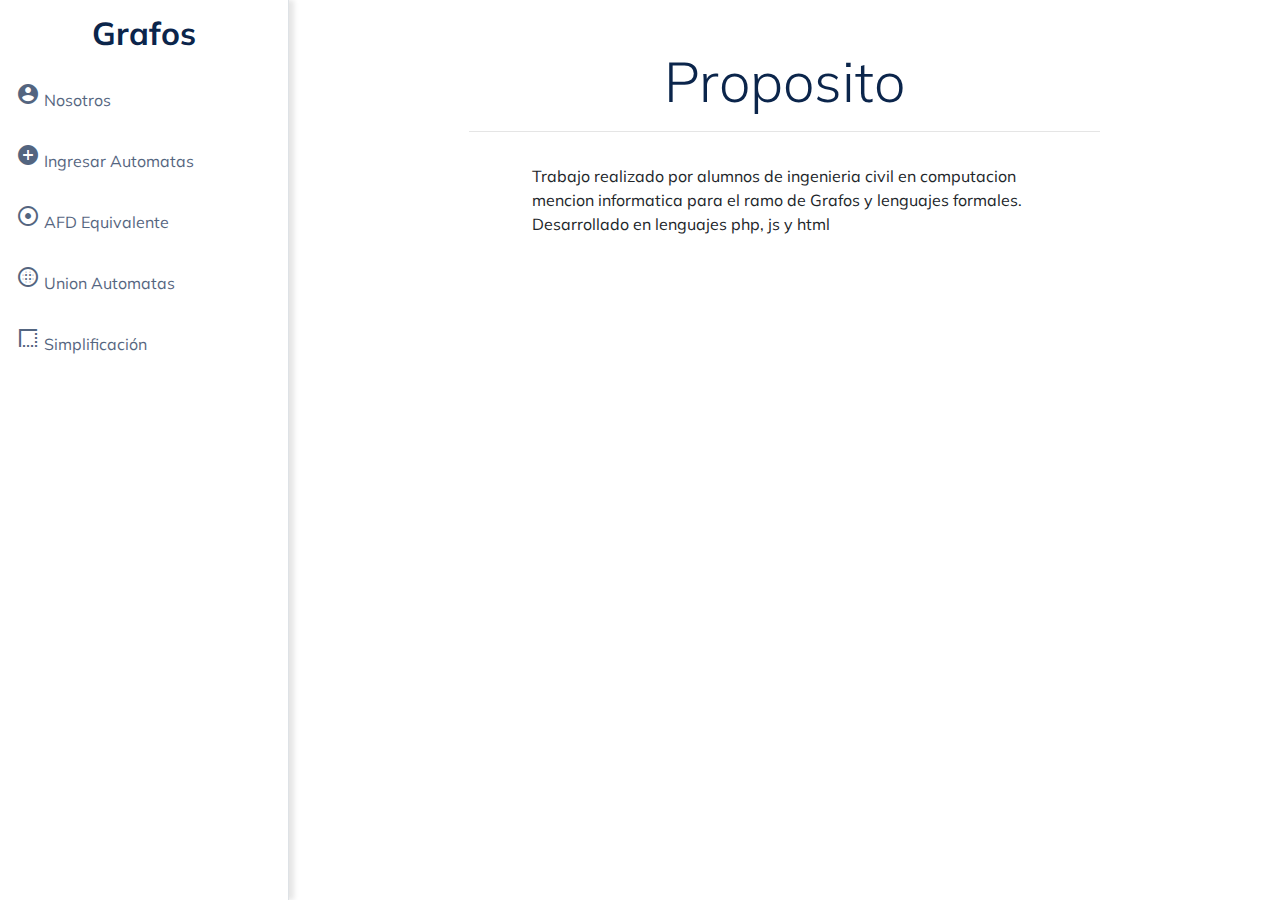
<file: 15-5 2.0xd/index.html>
<!DOCTYPE html>
<html lang="en">

<head>
  <meta charset="utf-8">
  <meta name="viewport" content="width=device-width, initial-scale=1, shrink-to-fit=no">
  <meta name="author" content="Diego Velázquez">
  <meta name="description" content="Tablero con Bootstrap 4 - Webook">

  <title>Grafos T1</title>

  <!-- Bootstrap Css -->
  <link href="assets/css/bootstrap.min.css" rel="stylesheet">

  <!-- Hoja de estilos -->
  <link href="assets/css/style.css" rel="stylesheet">

  <!-- Google fonts -->
  <link href="https://fonts.googleapis.com/css?family=Muli:400,700&display=swap" rel="stylesheet">

  <!-- Ionic icons -->
  <link href="https://fonts.googleapis.com/icon?family=Material+Icons" rel="stylesheet">

</head>





<body>

  <div class="d-flex" id="content-wrapper">


    <!-- Sidebar -->
    <div id="sidebar-container" class="bg-light border-right">
      <div class="logo">
        <h2 class="font-weight-bold mb-0" style="text-align: center;">Grafos</h2>
      </div>
      <div class="menu list-group-flush">
        <a href="#" class="list-group-item list-group-item-action text-muted bg-light p-3 border-0">
          <i class="material-icons"> account_circle </i> Nosotros </a>
        <a href="cantidadestados.html" class="list-group-item list-group-item-action text-muted bg-light p-3 border-0">
          <i class="material-icons">add_circle</i>  Ingresar Automatas </a>
        <a href="#" class="list-group-item list-group-item-action text-muted bg-light p-3 border-0">
          <i class="material-icons">adjust</i>  AFD Equivalente </a>
        <a href="#" class="list-group-item list-group-item-action text-muted bg-light p-3 border-0">
          <i class="material-icons">blur_circular</i>  Union Automatas </a>
        <a href="#" class="list-group-item list-group-item-action text-muted bg-light p-3 border-0">
          <i class="material-icons">border_style</i> Simplificación </a>


      </div>
    </div>
    <!-- Fin sidebar -->





    <!-- Page Content -->
    <div class="container">
      <div class="row">
        <div class="col-2"></div>
        <div class="col-8"> <br> <br>
          <h3  class="display-4  text-center">Proposito</h3> <hr>
          <div class="container mx-auto">
            <div class="form-group px-5 shadow p-3 mb-5 bg-white rounded">
              <p> Trabajo realizado por alumnos de ingenieria civil en computacion mencion informatica
                para el ramo de Grafos y lenguajes formales. Desarrollado en lenguajes php, js y html</p>
            </div>
          </div>
        </div>
        <div class="col-2"></div>
      </div>
    </div>




  <!-- Bootstrap y JQuery -->
  <script src="assets/js/jquery.js"></script>
  <script src="assets/js/bootstrap.min.js"></script>

</body>

</html>
</file>
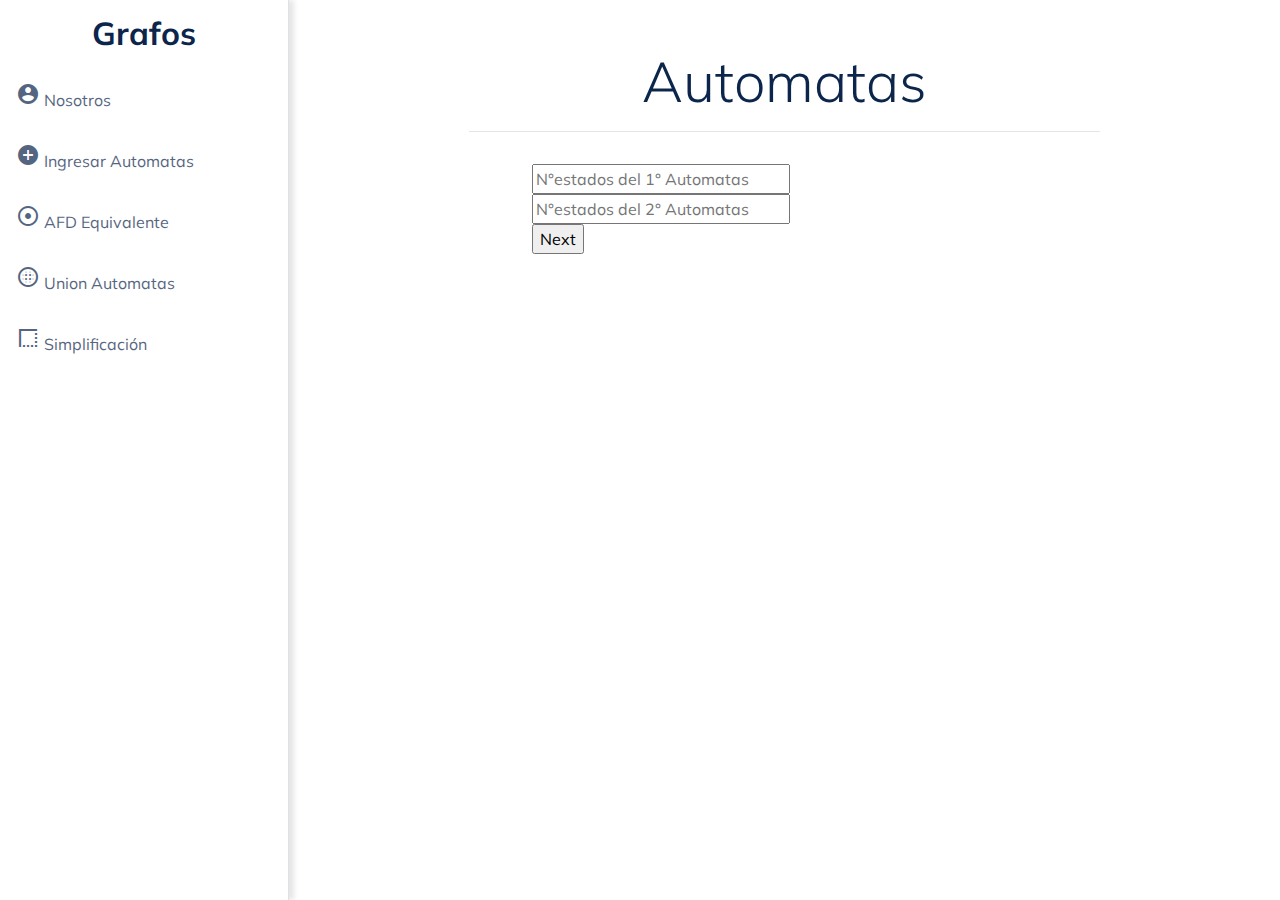
<file: 15-5 2.0xd/cantidadestados.html>
<!DOCTYPE html>
<html lang="en">

<head>

  <meta charset="utf-8">
  <meta name="viewport" content="width=device-width, initial-scale=1, shrink-to-fit=no">
  <meta name="author" content="Diego Velázquez">
  <meta name="description" content="Tablero con Bootstrap 4 - Webook">

  <title>Grafos T1</title>

  <!-- Bootstrap Css -->
  <link href="assets/css/bootstrap.min.css" rel="stylesheet">

  <!-- Hoja de estilos -->
  <link href="assets/css/style.css" rel="stylesheet">

  <!-- Google fonts -->
  <link href="https://fonts.googleapis.com/css?family=Muli:400,700&display=swap" rel="stylesheet">

  <!-- Ionic icons -->
  <link href="https://fonts.googleapis.com/icon?family=Material+Icons" rel="stylesheet">

</head>





<body>

  <div class="d-flex" id="content-wrapper">


    <!-- Sidebar -->
    <div id="sidebar-container" class="bg-light border-right">
      <div class="logo">
        <h2 class="font-weight-bold mb-0" style="text-align: center;">Grafos</h2>
      </div>
      <div class="menu list-group-flush">
        <a href="index.html" class="list-group-item list-group-item-action text-muted bg-light p-3 border-0">
          <i class="material-icons"> account_circle </i> Nosotros </a>
        <a href="#" class="list-group-item list-group-item-action text-muted bg-light p-3 border-0">
          <i class="material-icons">add_circle</i>  Ingresar Automatas </a>
        <a href="#" class="list-group-item list-group-item-action text-muted bg-light p-3 border-0">
          <i class="material-icons">adjust</i>  AFD Equivalente </a>
        <a href="#" class="list-group-item list-group-item-action text-muted bg-light p-3 border-0">
          <i class="material-icons">blur_circular</i>  Union Automatas </a>
        <a href="#" class="list-group-item list-group-item-action text-muted bg-light p-3 border-0">
          <i class="material-icons">border_style</i> Simplificación </a>


      </div>
    </div>
    <!-- Fin sidebar -->





    <!-- Page Content -->
    <div class="container">
      <div class="row">
        <div class="col-2"></div>
        <div class="col-8"> <br> <br>
          <h3  class="display-4  text-center">Automatas</h3> <hr>
          <div class="container mx-auto">
            <div class="form-group px-5 shadow p-3 mb-5 bg-white rounded">

              <form action="ingresoestados.php" method="POST">
                <input type="text" size="25" name="cantidad_estados_1" placeholder="N°estados del 1° Automatas">
                <input type="text" size="25" name="cantidad_estados_2" placeholder="N°estados del 2° Automatas">
                <br>
                <input type='submit' value="Next">
                
              </form>
            </div>
          </div>
        </div>
        <div class="col-2"></div>

        
      </div>
    </div>




  <!-- Bootstrap y JQuery -->
  <script src="assets/js/jquery.js"></script>
  <script src="assets/js/bootstrap.min.js"></script>

</body>

</html>
</file>
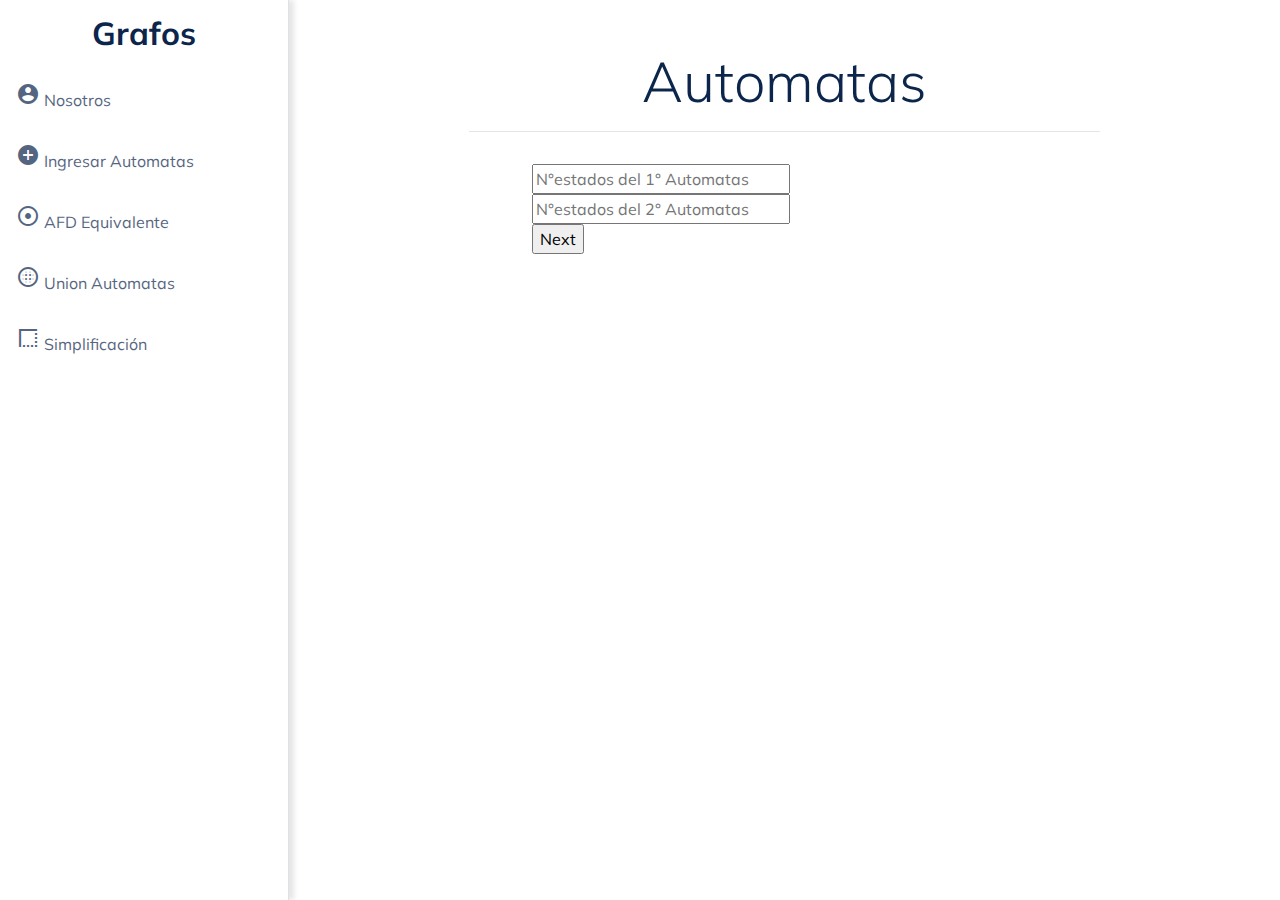
<file: Trabajo-2-18-5/cantidadestados.html>
<!DOCTYPE html>
<html lang="en">

<head>

  <meta charset="utf-8">
  <meta name="viewport" content="width=device-width, initial-scale=1, shrink-to-fit=no">
  <meta name="author" content="Diego Velázquez">
  <meta name="description" content="Tablero con Bootstrap 4 - Webook">

  <title>Grafos T1</title>

  <!-- Bootstrap Css -->
  <link href="assets/css/bootstrap.min.css" rel="stylesheet">

  <!-- Hoja de estilos -->
  <link href="assets/css/style.css" rel="stylesheet">

  <!-- Google fonts -->
  <link href="https://fonts.googleapis.com/css?family=Muli:400,700&display=swap" rel="stylesheet">

  <!-- Ionic icons -->
  <link href="https://fonts.googleapis.com/icon?family=Material+Icons" rel="stylesheet">

</head>





<body>

  <div class="d-flex" id="content-wrapper">


    <!-- Sidebar -->
    <div id="sidebar-container" class="bg-light border-right">
      <div class="logo">
        <h2 class="font-weight-bold mb-0" style="text-align: center;">Grafos</h2>
      </div>
      <div class="menu list-group-flush">
        <a href="index.html" class="list-group-item list-group-item-action text-muted bg-light p-3 border-0">
          <i class="material-icons"> account_circle </i> Nosotros </a>
        <a href="#" class="list-group-item list-group-item-action text-muted bg-light p-3 border-0">
          <i class="material-icons">add_circle</i>  Ingresar Automatas </a>
        <a href="#" class="list-group-item list-group-item-action text-muted bg-light p-3 border-0">
          <i class="material-icons">adjust</i>  AFD Equivalente </a>
        <a href="#" class="list-group-item list-group-item-action text-muted bg-light p-3 border-0">
          <i class="material-icons">blur_circular</i>  Union Automatas </a>
        <a href="#" class="list-group-item list-group-item-action text-muted bg-light p-3 border-0">
          <i class="material-icons">border_style</i> Simplificación </a>


      </div>
    </div>
    <!-- Fin sidebar -->





    <!-- Page Content -->
    <div class="container">
      <div class="row">
        <div class="col-2"></div>
        <div class="col-8"> <br> <br>
          <h3  class="display-4  text-center">Automatas</h3> <hr>
          <div class="container mx-auto">
            <div class="form-group px-5 shadow p-3 mb-5 bg-white rounded">

              <form action="ingresoestados.php" method="POST">
                <input type="text" size="25" name="cantidad_estados_1" placeholder="N°estados del 1° Automatas" required pattern="[0-9]{1,2}">
                <input type="text" size="25" name="cantidad_estados_2" placeholder="N°estados del 2° Automatas" required pattern="[0-9]{1,2}">
                <br>
                <input type='submit' value="Next">
                
              </form>
            </div>
          </div>
        </div>
        <div class="col-2"></div>

        
      </div>
    </div>




  <!-- Bootstrap y JQuery -->
  <script src="assets/js/jquery.js"></script>
  <script src="assets/js/bootstrap.min.js"></script>

</body>

</html>
</file>
<file: 15-5 2.0xd/assets/css/style.css>
:root {
  --primary: #0b254b;
  --light: #ffffff;
  --light-blue: #F5F6FA;
  --grey: #eff2f7;
}

body {
  overflow: hidden;
  font-family: 'Muli', sans-serif;
}

h1, h2, h3, h4, h5, h6 {
  color: var(--primary);
  font-weight: 700;
}

.text-muted {
  color: var(--primary) !important;
  opacity: .7;
}

.bg-light {
  background-color: var(--light) !important;
}

.bg-light-blue {
  background-color: var(--light-blue) !important;
}

.shadow-sm {
  box-shadow: 0 0 1.25rem rgba(11,37,75,.05);
}

.shadow-hover {
  transition: 1s ease-in-out;
}

.shadow-hover:hover {
  transition: 1s ease-in-out;
  box-shadow: 0 .5rem 1rem rgba(11,37,75,.10)!important;
}

#sidebar-container {
  min-height: 100vh;
  margin-left: -18rem;
  -webkit-box-shadow: 5px 0px 5px 0px rgba(0,0,0,0.1);
  -moz-box-shadow: 5px 0px 5px 0px rgba(0,0,0,0.1);
  box-shadow: 5px 0px 5px 0px rgba(0,0,0,0.1);
  -webkit-transition: margin .25s ease-out;
  -moz-transition: margin .25s ease-out;
  -o-transition: margin .25s ease-out;
  transition: margin .25s ease-out;
}

#sidebar-container .logo{
  padding: 0.875rem 1.25rem;
}

#sidebar-container .menu {
  width: 18rem;
}

#content-wrapper.toggled #sidebar-container {
  margin-left: 0;
}

.circle {
  width: 50px;
  height: 50px;
}

.badge {
  padding: .5rem 1rem;
}

.bg-primary, .badge-primary {
  background-color: rgba(0, 123, 255, .1) !important;
}

.avatar {
  max-width: 35px;
}

.btn-primary {
  background-color: rgba(0, 123, 255, .1) !important;
  border: 0;
}

.btn-primary:hover {
  background-color: rgba(0, 123, 255, .2) !important;
}

.badge-secondary {
  background-color: var(--grey);
  color: var(--primary);
}

#content {
  overflow-y: auto;
  height: 100vh;
}
table {
  border-collapse: separate;
  border-spacing: 0 .5rem;
}

table thead th {
  border: 0 !important;
}

table tbody tr {
  background-color: var(--light);
}

table tbody td {
  border-top: 0 !important;
  line-height: 1.2;
}


@media (min-width: 768px) {
  #sidebar-container {
    margin-left: 0;
  }
  #content-wrapper.toggled #sidebar-container {
    margin-left: -18rem;
  }
}
</file>
<file: Trabajo-2-18-5/assets/css/style.css>
:root {
  --primary: #0b254b;
  --light: #ffffff;
  --light-blue: #F5F6FA;
  --grey: #eff2f7;
}

body {
  overflow: hidden;
  font-family: 'Muli', sans-serif;
}

h1, h2, h3, h4, h5, h6 {
  color: var(--primary);
  font-weight: 700;
}

.text-muted {
  color: var(--primary) !important;
  opacity: .7;
}

.bg-light {
  background-color: var(--light) !important;
}

.bg-light-blue {
  background-color: var(--light-blue) !important;
}

.shadow-sm {
  box-shadow: 0 0 1.25rem rgba(11,37,75,.05);
}

.shadow-hover {
  transition: 1s ease-in-out;
}

.shadow-hover:hover {
  transition: 1s ease-in-out;
  box-shadow: 0 .5rem 1rem rgba(11,37,75,.10)!important;
}

#sidebar-container {
  min-height: 100vh;
  margin-left: -18rem;
  -webkit-box-shadow: 5px 0px 5px 0px rgba(0,0,0,0.1);
  -moz-box-shadow: 5px 0px 5px 0px rgba(0,0,0,0.1);
  box-shadow: 5px 0px 5px 0px rgba(0,0,0,0.1);
  -webkit-transition: margin .25s ease-out;
  -moz-transition: margin .25s ease-out;
  -o-transition: margin .25s ease-out;
  transition: margin .25s ease-out;
}

#sidebar-container .logo{
  padding: 0.875rem 1.25rem;
}

#sidebar-container .menu {
  width: 18rem;
}

#content-wrapper.toggled #sidebar-container {
  margin-left: 0;
}

.circle {
  width: 50px;
  height: 50px;
}

.badge {
  padding: .5rem 1rem;
}

.bg-primary, .badge-primary {
  background-color: rgba(0, 123, 255, .1) !important;
}

.avatar {
  max-width: 35px;
}

.btn-primary {
  background-color: rgba(0, 123, 255, .1) !important;
  border: 0;
}

.btn-primary:hover {
  background-color: rgba(0, 123, 255, .2) !important;
}

.badge-secondary {
  background-color: var(--grey);
  color: var(--primary);
}

#content {
  overflow-y: auto;
  height: 100vh;
}
table {
  border-collapse: separate;
  border-spacing: 0 .5rem;
}

table thead th {
  border: 0 !important;
}

table tbody tr {
  background-color: var(--light);
}

table tbody td {
  border-top: 0 !important;
  line-height: 1.2;
}


@media (min-width: 768px) {
  #sidebar-container {
    margin-left: 0;
  }
  #content-wrapper.toggled #sidebar-container {
    margin-left: -18rem;
  }
}
</file>
